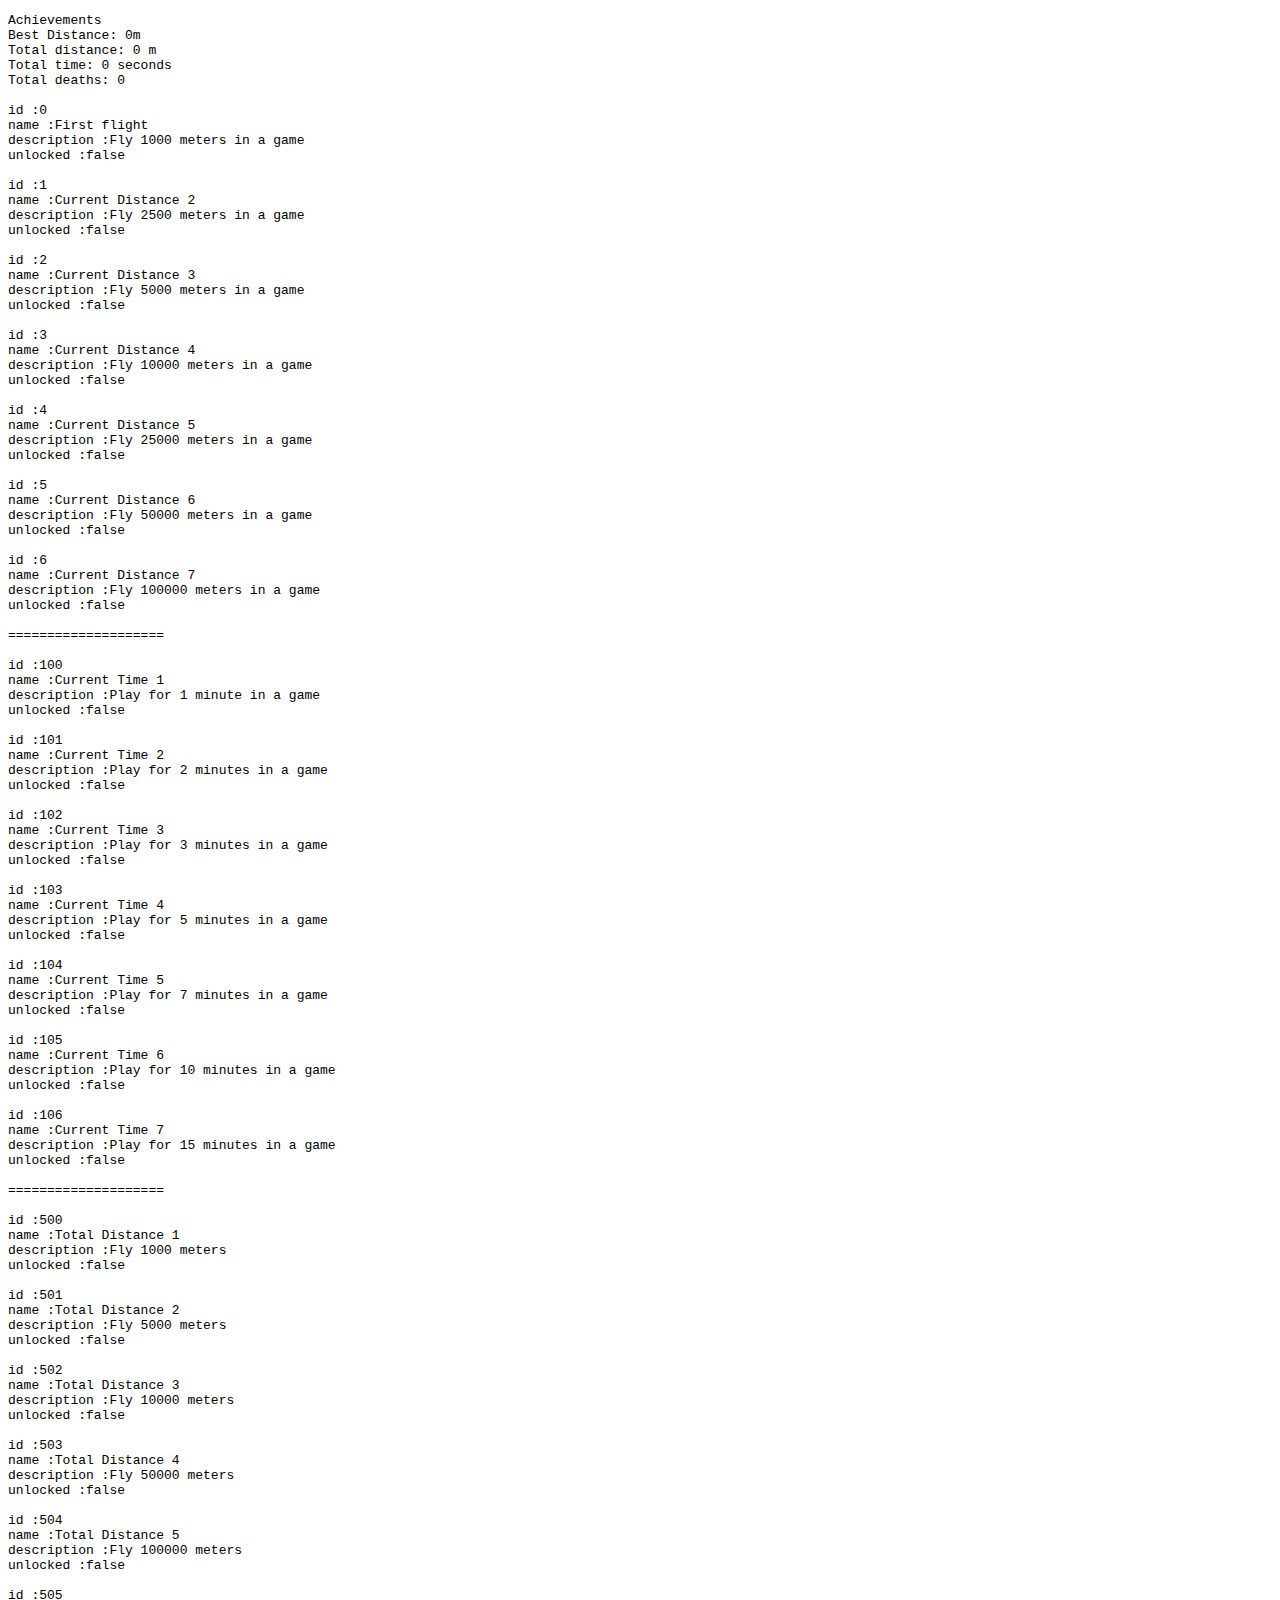
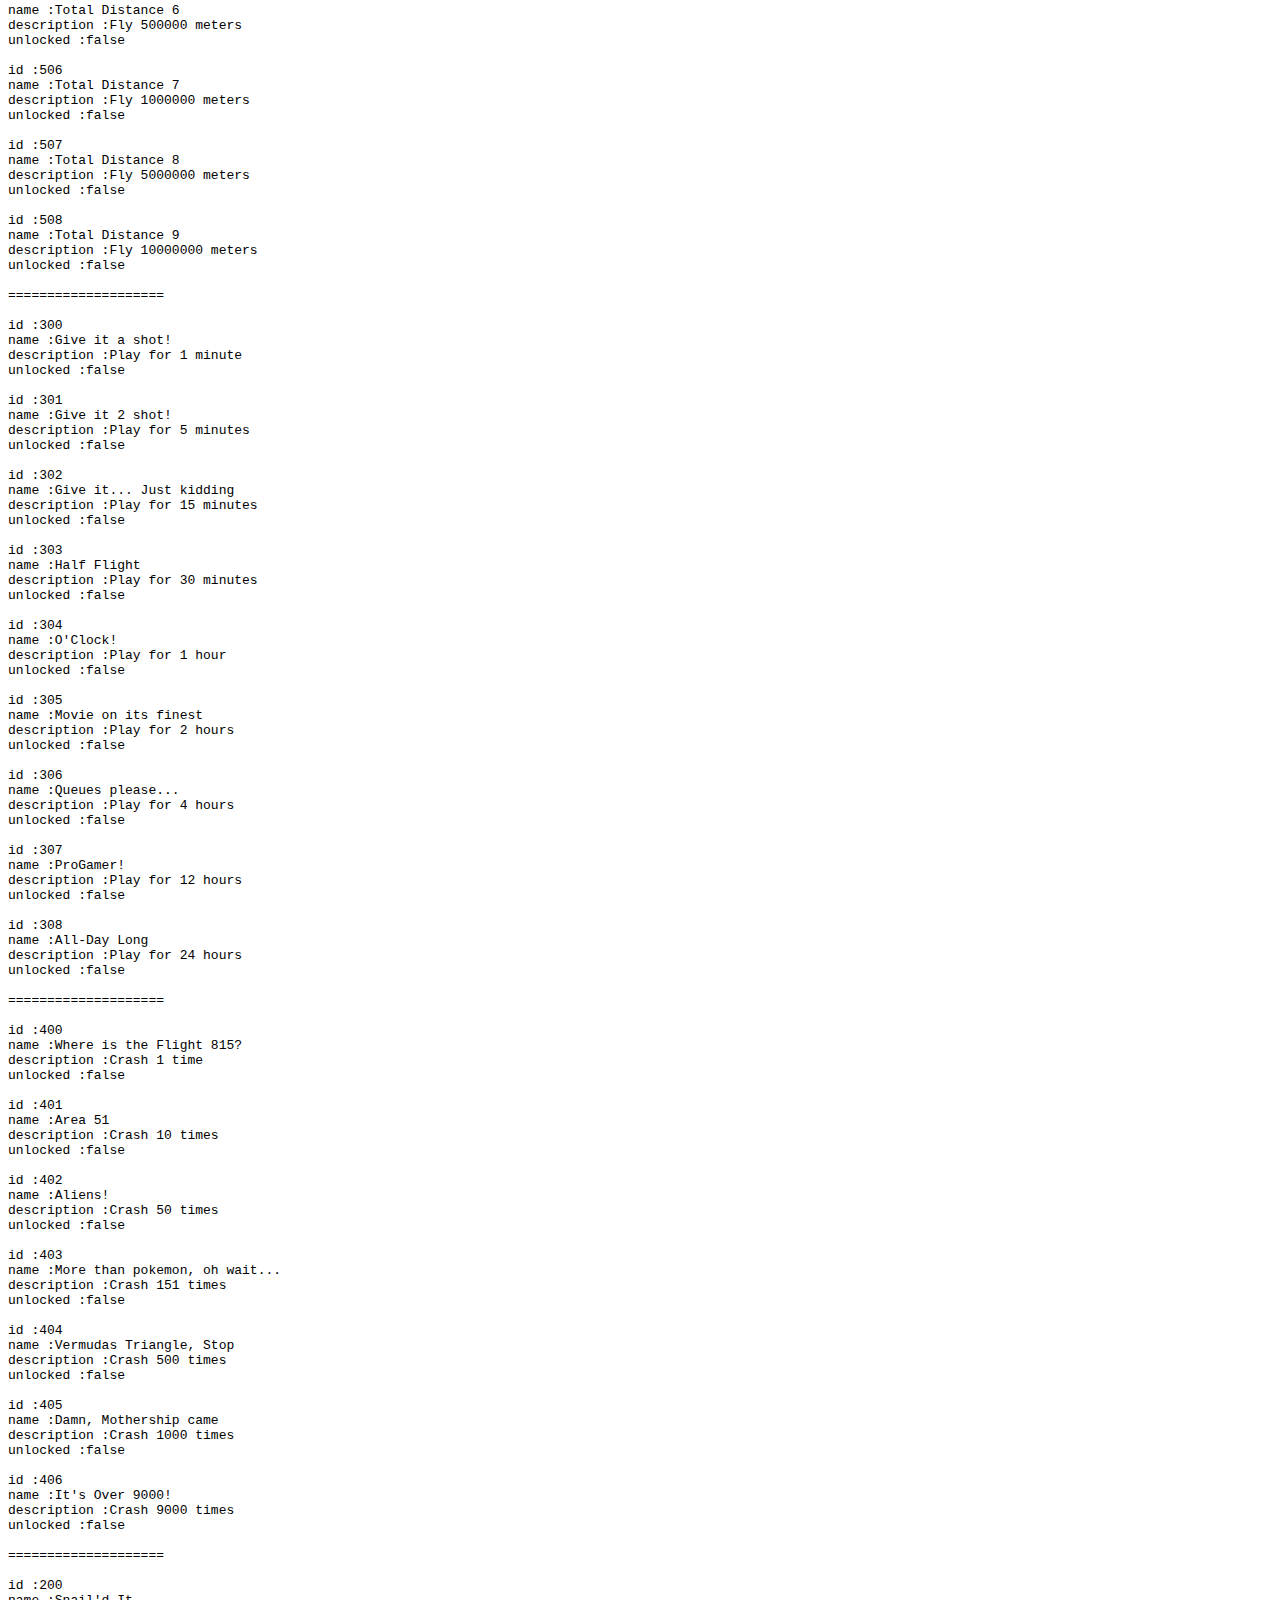
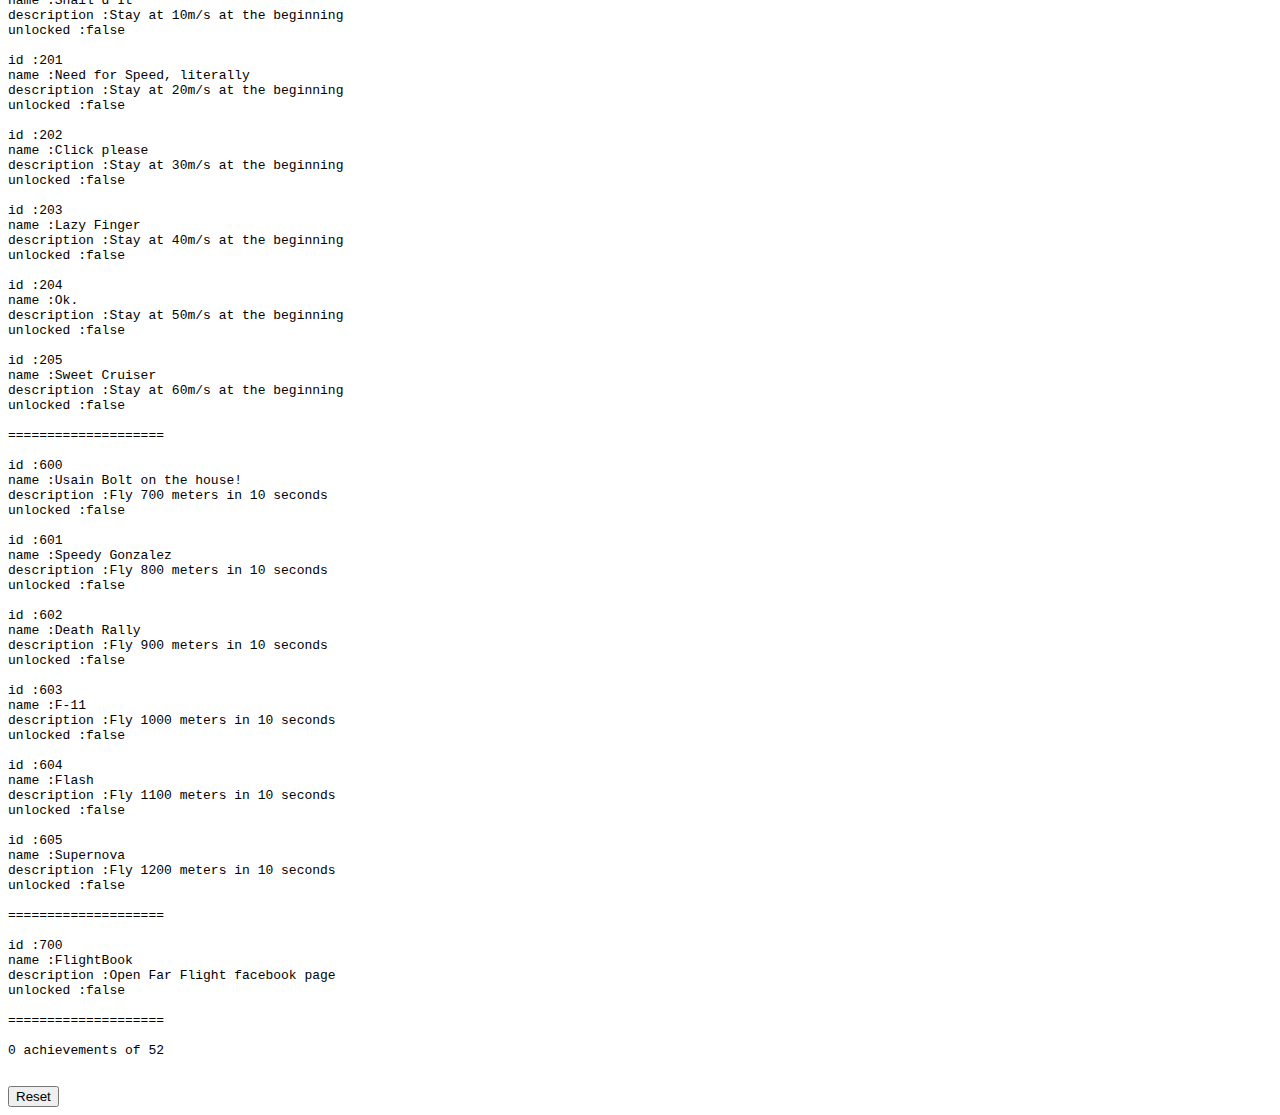
<file: demo-achievements.html>
<!DOCTYPE html>
<meta charset="utf-8">
<title>Far Flight Achievements</title>
<pre id="text"></pre>
<button onclick="javascript:reset()">Reset</button>
<script src="locale/en/words.js"></script>
<script src="js/farflight.js"></script>
<script src="js/ff_achievement.js"></script>
<script>
function reset() {
  FF_Achievement.reset(currentDistanceAchievements);
  FF_Achievement.reset(currentTimeAchievements);
  FF_Achievement.reset(totalDistanceAchievements);
  FF_Achievement.reset(totalTimeAchievements);
  FF_Achievement.reset(speedStartAchievements);
  FF_Achievement.reset(gameOverAchievements);
  FF_Achievement.reset(calmAchievements);
  FF_Achievement.reset(socialAchievements);
  this.values.reset();
  location.reload();
}

function printAchievements(achievements) {
  for ( var i = 0 ; i < achievements.length ; i++ ) {
    string += "id :" + achievements[i].id + "\n";
	string += "name :" + achievements[i].name + "\n";
	string += "description :" + achievements[i].description + "\n";
	string += "unlocked :" + achievements[i].unlocked + "\n\n";
	totalAchievements++;
	unlockedAchievements += achievements[i].unlocked;
  }
  string +="====================\n\n"; 
}


  var values = new FF_GameValues();
  var currentDistanceAchievements = FF_Achievement.getCurrentDistanceAchievements();
  var currentTimeAchievements = FF_Achievement.getCurrentTimeAchievements();
  var totalDistanceAchievements = FF_Achievement.getTotalDistanceAchievements();
  var totalTimeAchievements = FF_Achievement.getTotalTimeAchievements();
  var gameOverAchievements = FF_Achievement.getGameOverAchievements();
  var calmAchievements = FF_Achievement.getCalmAchievements();
  var speedStartAchievements = FF_Achievement.getSpeedStartAchievements();
  var socialAchievements = FF_Achievement.getSocialAchievements();
  var string = "Achievements\n";
  string += "Best Distance: " + values.bestDistance + "m \n";
  string += "Total distance: " + values.totalDistance + " m \n";
  string += "Total time: " + values.totalTime / 100 + " seconds \n";
  string += "Total deaths: " + values.totalDeaths + "\n\n";
  var totalAchievements = 0;
  var unlockedAchievements = 0;
  printAchievements(currentDistanceAchievements);
  printAchievements(currentTimeAchievements);
  printAchievements(totalDistanceAchievements);
  printAchievements(totalTimeAchievements);
  printAchievements(gameOverAchievements);
  printAchievements(calmAchievements);
  printAchievements(speedStartAchievements);
  printAchievements(socialAchievements);
  string += unlockedAchievements + " achievements of " + totalAchievements + "\n\n";
  document.getElementById("text").innerHTML = string;

</script>
</file>
